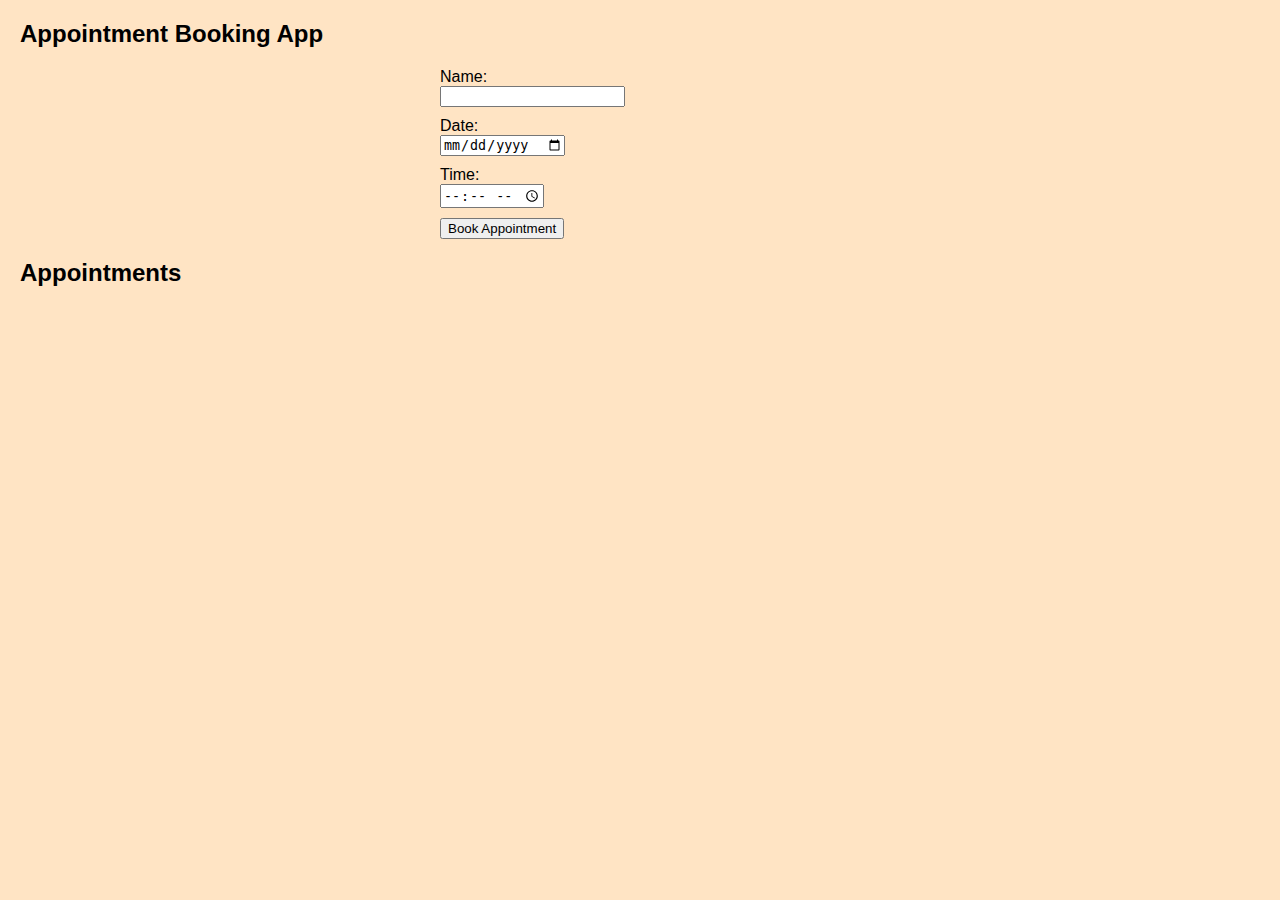
<file: index.html>
<!DOCTYPE html>
<html lang="en">
<head>
  <meta charset="UTF-8">
  <meta name="viewport" content="width=device-width, initial-scale=1.0">
  <link rel="stylesheet" href="style.css">
  <title>Appointment Booking App</title>
</head>
<body>
  <h2>Appointment Booking App</h2>
  <form id="appointmentForm">
    <label for="name">Name:</label>
    <input type="text" id="name" required>

    <label for="date">Date:</label>
    <input type="date" id="date" required>

    <label for="time">Time:</label>
    <input type="time" id="time" required>

    <button type="button" onclick="bookAppointment()">Book Appointment</button>
  </form>

  <h2>Appointments</h2>
  <ul id="appointmentsList"></ul>

  <script src="index.js">
    
  </script>
</body>
</html>
</file>
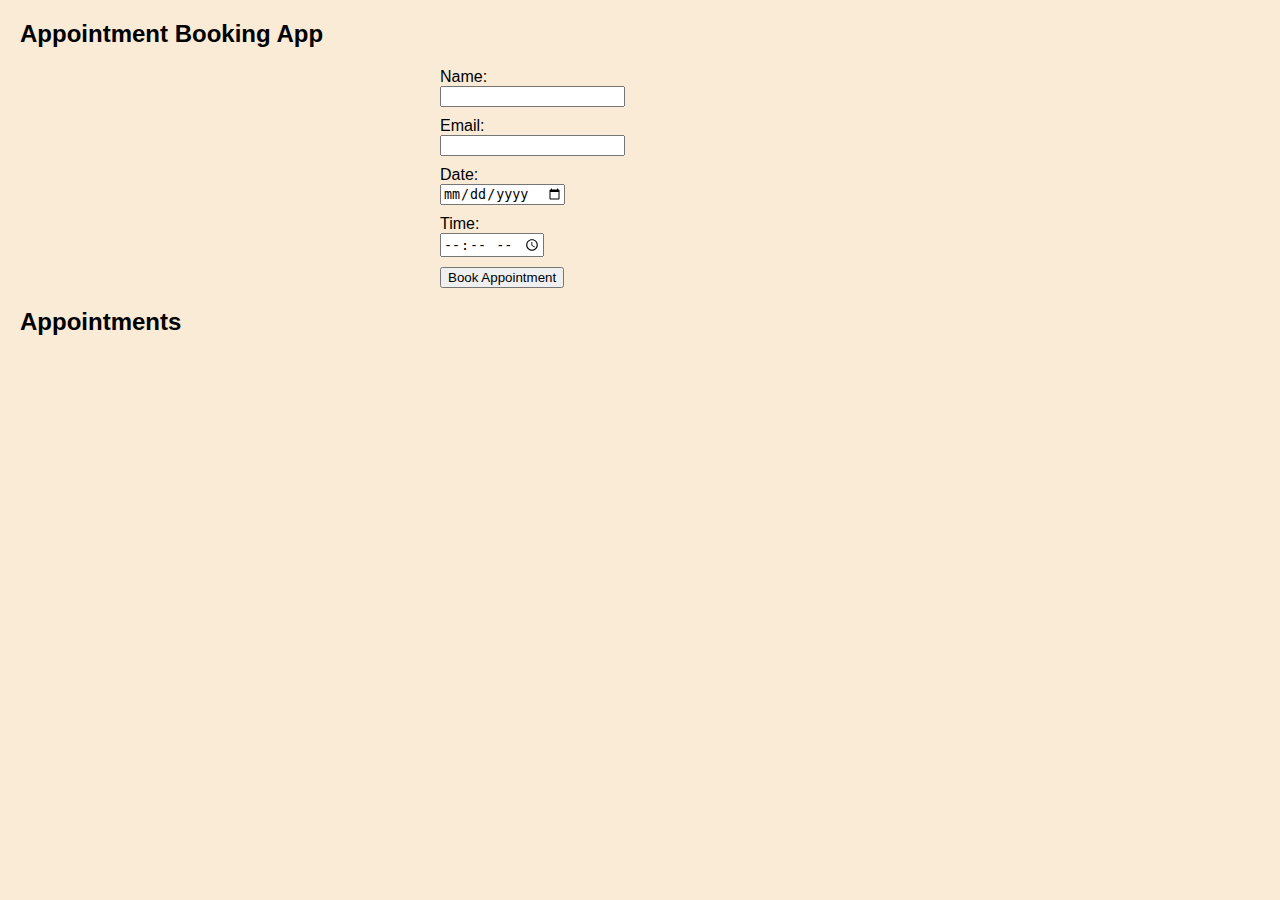
<file: NewFeature/deleteBtn/editbtn/index.html>
<!DOCTYPE html>
<html lang="en">
<head>
  <meta charset="UTF-8">
  <meta name="viewport" content="width=device-width, initial-scale=1.0">
  <link rel="stylesheet" href="style.css">
  <title>Appointment Booking App</title>
</head>
<body>
  <h2>Appointment Booking App</h2>
  <form id="appointmentForm">
    <label for="name">Name:</label>
    <input type="text" id="name" required>

    <label for="email">Email:</label>
    <input type="email" id="email" required>

    <label for="date">Date:</label>
    <input type="date" id="date" required>

    <label for="time">Time:</label>
    <input type="time" id="time" required>

    <button type="button" onclick="bookAppointment()">Book Appointment</button>
  </form>

  <h2>Appointments</h2>
  <ul id="appointmentsList"></ul>

  <script src="index.js">
  </script>
</body>
</html>
</file>
<file: style.css>
body {
  font-family: Arial, sans-serif;
  margin: 20px;
  background-color: bisque;
}

form {
  max-width: 400px;
  margin: 0 auto;
}

input, button {
  margin-bottom: 10px;
  display: block;
}
</file>
<file: NewFeature/deleteBtn/editbtn/style.css>
body {
  font-family: Arial, sans-serif;
  margin: 20px;
  background-color: antiquewhite;
}

form {
  max-width: 400px;
  margin: 0 auto;
}

input, button {
  margin-bottom: 10px;
  display: block;
}

li {
  margin-bottom: 5px;
}
</file>
